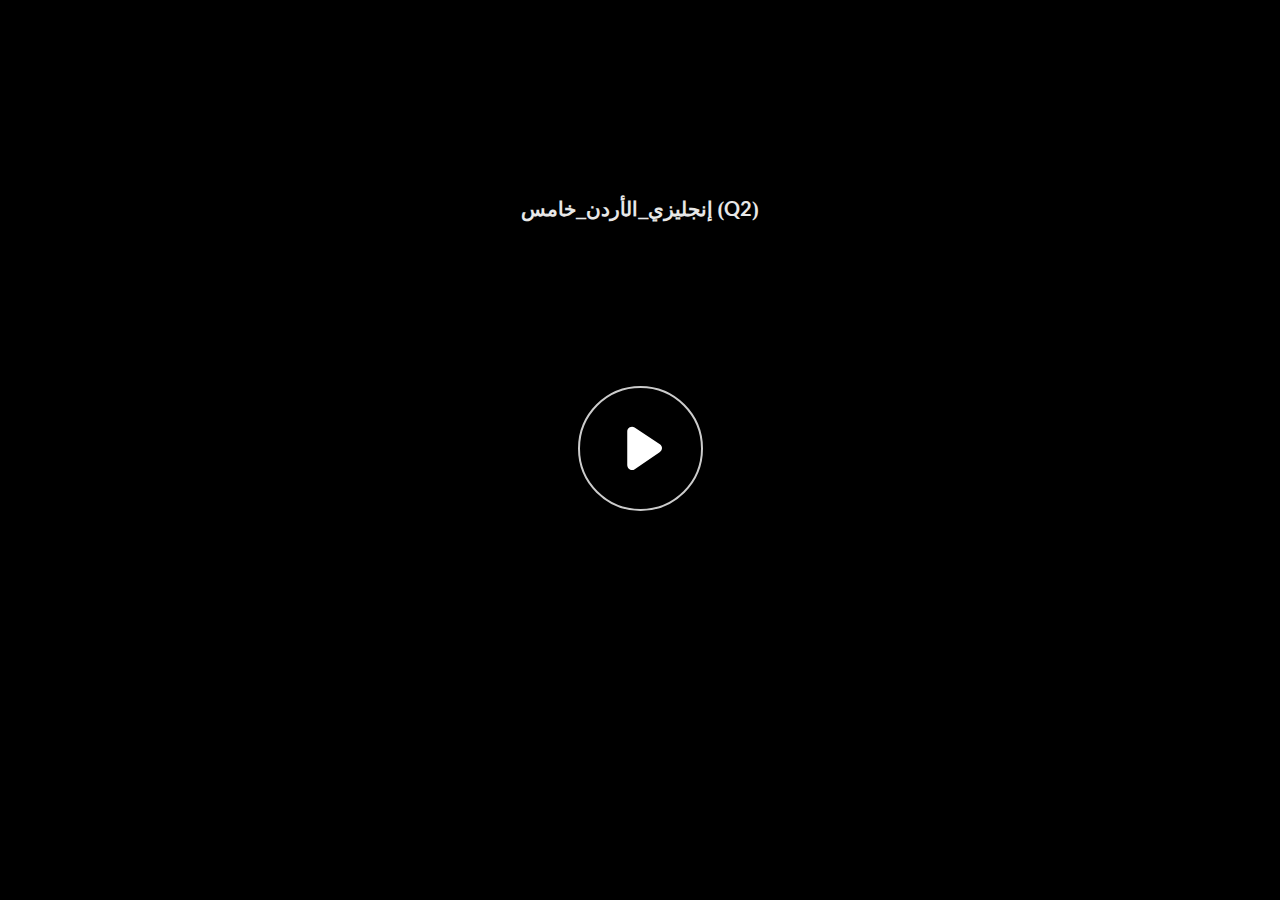
<file: index.html>
﻿<!doctype html>
<html lang="en-US">
<head>
  <meta charset="utf-8">
  <!-- Created using Storyline 360 - http://www.articulate.com  -->
  <!-- version: 3.69.28997.0 -->
  <title>&#1573;&#1606;&#1580;&#1604;&#1610;&#1586;&#1610;_&#1575;&#1604;&#1571;&#1585;&#1583;&#1606;_&#1582;&#1575;&#1605;&#1587; (Q2)</title>
  <meta http-equiv="x-ua-compatible" content="IE=edge"/>
  <meta name="viewport" content="width=device-width,initial-scale=1,user-scalable=no,shrink-to-fit=no,minimal-ui"/>
  <meta name="apple-mobile-web-app-capable" content="yes"/>
  <style>
    html, body { height: 100%; padding: 0; margin: 0 }
    #app { height: 100%; width: 100%; }
  </style>

  <script>
    window.DS = {};
    window.globals = {
      DATA_PATH_BASE: '',
      HAS_FRAME: true,
      HAS_SLIDE: true,

      lmsPresent: false,
      tinCanPresent: false,
      cmi5Present: false,
      aoSupport: false,
      scale: 'noscale',
      captureRc: false,
      browserSize: 'optimal',
      bgColor: '#282828',
      features: 'AccessibleVideo,ConnectionMessages,FullScreenToggle,InsertSvgPicture,LayerPresentAsDialog,MultipleQuizTracking,UpdatedThemeEditor',
      themeName: 'unified',
      preloaderColor: '#FFFFFF',
      suppressAnalytics: false,
      productChannel: 'stable',
      publishSource: 'storyline',
      aid: 'aid|b421d26d-fbc6-42c6-bcc0-f542d4e791cf',
      cid: '56fbed1c-4107-4a60-8c27-c9a49478891d',
      playerVersion: '3.69.28997.0',
      publishTimestamp: '2022-12-05T13:57:41.6012589Z',
      maxIosVideoElements: 10,
      connectionSettings: { message: 'You%20are%20offline.%20Trying%20to%20reconnect...', useDarkTheme: false },

      
      parseParams: function(qs) {
        if (window.globals.parsedParams != null) {
          return window.globals.parsedParams;
        }
        qs = (qs || window.location.search.substr(1)).split('+').join(' ');
        var params = {},
            tokens,
            re = /[?&]?([^=]+)=([^&]*)/g;

        while (tokens = re.exec(qs)) {
          params[decodeURIComponent(tokens[1]).trim()] =
            decodeURIComponent(tokens[2]).trim();
        }
        window.globals.parsedParams = params;
        return params;
      }

    };
  </script>
  <script>
    var isIe11 = ('ActiveXObject' in window || window.MSBlobBuilder != null)
      && window.msCrypto != null && !window.ActiveXObject;
    if (isIe11) {
      window.globals.unsupportedBrowser = true;
      document.write(atob('[base64]'));
    }
  </script>
  
  <script>window.THREE = { };</script>
  
</head>
<body style="background: #282828" class="cs-HTML theme-unified">
  <!-- 360 -->
  <script>!function(e){var i=/iPhone/i,o=/iPod/i,n=/iPad/i,t=/(?=.*\bAndroid\b)(?=.*\bMobile\b)/i,d=/Android/i,s=/(?=.*\bAndroid\b)(?=.*\bSD4930UR\b)/i,b=/(?=.*\bAndroid\b)(?=.*\b(?:KFOT|KFTT|KFJWI|KFJWA|KFSOWI|KFTHWI|KFTHWA|KFAPWI|KFAPWA|KFARWI|KFASWI|KFSAWI|KFSAWA)\b)/i,r=/IEMobile/i,h=/(?=.*\bWindows\b)(?=.*\bARM\b)/i,a=/BlackBerry/i,l=/BB10/i,p=/Opera Mini/i,f=/(CriOS|Chrome)(?=.*\bMobile\b)/i,u=/(?=.*\bFirefox\b)(?=.*\bMobile\b)/i,c=new RegExp("(?:Nexus 7|BNTV250|Kindle Fire|Silk|GT-P1000)","i"),w=function(e,i){return e.test(i)},A=function(e){var A=e||navigator.userAgent,v=A.split("[FBAN");if(void 0!==v[1]&&(A=v[0]),this.apple={phone:w(i,A),ipod:w(o,A),tablet:!w(i,A)&&w(n,A),device:w(i,A)||w(o,A)||w(n,A)},this.amazon={phone:w(s,A),tablet:!w(s,A)&&w(b,A),device:w(s,A)||w(b,A)},this.android={phone:w(s,A)||w(t,A),tablet:!w(s,A)&&!w(t,A)&&(w(b,A)||w(d,A)),device:w(s,A)||w(b,A)||w(t,A)||w(d,A)},this.windows={phone:w(r,A),tablet:w(h,A),device:w(r,A)||w(h,A)},this.other={blackberry:w(a,A),blackberry10:w(l,A),opera:w(p,A),firefox:w(u,A),chrome:w(f,A),device:w(a,A)||w(l,A)||w(p,A)||w(u,A)||w(f,A)},this.seven_inch=w(c,A),this.any=this.apple.device||this.android.device||this.windows.device||this.other.device||this.seven_inch,this.phone=this.apple.phone||this.android.phone||this.windows.phone,this.tablet=this.apple.tablet||this.android.tablet||this.windows.tablet,"undefined"==typeof window)return this},v=function(){var e=new A;return e.Class=A,e};"undefined"!=typeof module&&module.exports&&"undefined"==typeof window?module.exports=A:"undefined"!=typeof module&&module.exports&&"undefined"!=typeof window?module.exports=v():"function"==typeof define&&define.amd?define("isMobile",[],e.isMobile=v()):e.isMobile=v()}(this);
    window.isMobile.apple.tablet = window.isMobile.apple.tablet ||
      (navigator.platform === 'MacIntel' && navigator.maxTouchPoints > 1);
    window.isMobile.apple.device = window.isMobile.apple.device || window.isMobile.apple.tablet;
    window.isMobile.tablet = window.isMobile.tablet || window.isMobile.apple.tablet;
    window.isMobile.any = window.isMobile.any || window.isMobile.apple.tablet;
  </script>

  <div id="focus-sink" tabindex="-1"></div>

  <div id="preso"></div>
  <script>
    (function() {

      var classTypes = [ 'desktop', 'mobile', 'phone', 'tablet' ];

      var addDeviceClasses = function(prefix, testObj) {
        var curr, i;
        for (i = 0; i < classTypes.length; i++) {
          curr = classTypes[i];
          if (testObj[curr]) {
            document.body.classList.add(prefix + curr);
          }
        }
      };

      var params = window.globals.parseParams(),
          isDevicePreview = params.devicepreview === '1',
          isPhoneOverride = params.deviceType === 'phone' || (isDevicePreview && params.phone == '1'),
          isTabletOverride = (params.deviceType === 'tablet' || isDevicePreview) && !isPhoneOverride,
          isMobileOverride = isPhoneOverride || isTabletOverride;

      var deviceView = {
        desktop: !window.isMobile.any && !isMobileOverride,
        mobile: window.isMobile.any || isMobileOverride,
        phone: isPhoneOverride || (window.isMobile.phone && !isTabletOverride),
        tablet: isTabletOverride || window.isMobile.tablet
      };

      window.globals.deviceView = deviceView;
      window.isMobile.desktop = !window.isMobile.any;
      window.isMobile.mobile = window.isMobile.any;

      addDeviceClasses('view-', deviceView);

    })();
  </script>
  
  <script src='story_content/user.js' type=text/javascript></script>
  <div class="slide-loader"></div>

  <script>
    var doc = document, loader = doc.body.querySelector('.slide-loader'); [ 1, 2, 3 ].forEach(function(n) { var d = doc.createElement('div'); d.style.backgroundColor = window.globals.preloaderColor; d.classList.add('mobile-loader-dot'); d.classList.add('dot' + n); loader.appendChild(d); });
  </script>

  <div class="mobile-load-title-overlay" style="display: none">
    <div class="mobile-load-title">&#1573;&#1606;&#1580;&#1604;&#1610;&#1586;&#1610;_&#1575;&#1604;&#1571;&#1585;&#1583;&#1606;_&#1582;&#1575;&#1605;&#1587; (Q2)</div>
  </div>

  <div class="mobile-chrome-warning"></div>

  
<style>
  .warn-connection-dialog {
    display: none;
    background: transparent;
    pointer-events: none;
    position: fixed;
    left: 0;
    top: 0;
    width: 100%;
    height: 100%;
    z-index: 999;
  }

  .warn-connection-content {
    border-radius: 4px;
    background: white;
    border: 1px solid #E7E7E7;
    color: #333333;
    box-shadow: 0 2px 4px rgba(0, 0, 0, 0.25);
    transition: all 150ms ease-out;
    position: absolute;
    white-space: nowrap;
  }

  .view-phone.is-landscape .warn-connection-content {
    left: 23px;
    bottom: 23px;
  }

  .view-tablet.is-landscape .warn-connection-content {
    left: 50%;
    top: 20px;
    transform: translateX(-50%);
  }

  .is-portrait .warn-connection-content {
    transform: translate(-50%, calc(-100% - 15px));
  }

  .warn-connection-content p {
    display: inline-block;
    margin: 0 8px 0 0;
    line-height: 33px;
    font-size: 11px;
  }

  .warn-connection-content svg {
    position: relative;
    vertical-align: middle;
    margin: 0 2px 2px 8px;
  }

  .view-desktop .warn-connection-content {
    left: 1.5em;
    bottom: 1.5em;
  }

  .view-desktop .warn-connection-content p {
    font-size: 1.1em;
  }

  .is-offline .warn-connection-dialog {
    display: block;
  }

  .is-offline .cs-panel * {
    pointer-events: none !important;
  }

  .is-offline .cs-panel {
    pointer-events: all !important;
  }

  .is-offline #nav-controls * {
    pointer-events: none !important;
  }

  .is-offline #nav-controls {
    pointer-events: all !important;
  }
</style>

<div class="warn-connection-dialog">
  <div class="warn-connection-content">
    <svg width="17" height="15" viewBox="0 0 17 15" xmlns="http://www.w3.org/2000/svg">
      <path fill="#8F0000" stroke="white" d="M16.07,12.98 L15.88,12.23 L9.51,1.21 C8.97,0.26,7.6,0.26,7.06,1.21 L0.69,12.23 C0.15,13.16,0.81,14.36,1.91,14.36 H14.65 C15.47,14.36,16.05,13.7,16.07,12.98 Z"/>
      <path fill="white" stroke="white" d="M8.58,5.5 C8.35,5.28,8.5,5.35,8.21,5.32 C8.09,5.35,7.97,5.49,7.96,5.67 C7.97,5.79,7.98,5.92,7.98,6.04 L7.98,6.04 C7.99,6.17,8,6.31,8.01,6.43 L8.01,6.44 C8.03,6.92,8.06,7.41,8.09,7.9 L8.09,7.9 C8.12,8.39,8.14,8.88,8.17,9.37 C8.17,9.39,8.18,9.42,8.2,9.44 C8.23,9.46,8.25,9.47,8.28,9.47 C8.31,9.47,8.34,9.46,8.35,9.44 C8.37,9.43,8.38,9.4,8.39,9.35 L8.39,9.34 C8.39,9.24,8.4,9.15,8.4,9.05 L8.4,9.05 C8.41,8.96,8.41,8.86,8.42,8.75 C8.43,8.44,8.45,8.12,8.47,7.81 L8.47,7.81 C8.49,7.49,8.51,7.18,8.53,6.87 C8.55,6.46,8.56,6.05,8.59,5.64 L8.6,5.62 C8.6,5.57,8.59,5.53,8.58,5.5 L8.21,5.32 Z"/>
      <circle fill="white" stroke="white" cx="8.3" cy="11.35" r="0.3"/>
    </svg>
    <p>You are offline. Trying to reconnect...</p>
  </div>
</div>

<script>
  (function() {
    window.DS.connection = {
      warningShown: false,
      assets: {},
      loadingAssetGroup: false,
      retryDelay: 500
    };

    // @TODO this is POC code and can be cleaned up a bit more if we move forward
    // with the feature



    // The `window.globals.features` variable must be set in `webpack.dev.config` when testing locally - it is not enough
    // to have it in the data - but it must be set there as well.
    var useConnectionMessages = window.AbortController != null &&
      window.location.protocol != 'file:' &&
      window.globals.features.indexOf('ConnectionMessages') != -1;

    window.DS.connection.useConnectionMessages = useConnectionMessages

    var assetCount = 0;
    var checkLoadedId;
    var connectionSettings = window.globals.connectionSettings;

    if (useConnectionMessages && connectionSettings != null) {
      var contentEl = document.querySelector('.warn-connection-content');
      var messageEl = contentEl.querySelector('p')

      if (connectionSettings.useDarkTheme) {
        contentEl.style.borderColor = '#BABBBA';
        contentEl.style.backgroundColor = '#282828';
        contentEl.style.color = '#FFFFFF';
      }

      if (connectionSettings.message != null) {
        messageEl.textContent = window.decodeURIComponent(connectionSettings.message);
      }
    }

    function checkAssetsReady() {
      for (var i in DS.connection.assets) {
        if (!DS.connection.assets[i].success) {
          return false;
        }
      }
      return true;
    }

    function stopAssetGroup() {
      if (!useConnectionMessages) { return; }

      assetCount = 0;

      DS.connection.oldAssetGroup = DS.connection.assets;
      DS.connection.assets = {};
      DS.connection.loadingAssetGroup = false;
      clearInterval(checkLoadedId);
    }

    function startAssetGroup() {
      if (!useConnectionMessages) { return; }
      var ticks = 0;
      clearInterval(checkLoadedId);
      checkLoadedId = setInterval(function() {
        var loaded = 0;
        if (assetCount === 0 && loaded === 0) {
          clearInterval(checkLoadedId);
          return;
        }

        for (var i in DS.connection.assets) {
          if (DS.connection.assets[i].success) {
            loaded++;
          }
        }

        if (assetCount === loaded && checkAssetsReady()) {
          for (var i in DS.connection.assets) {
            if (DS.connection.assets[i].action) {
              DS.connection.assets[i].action();
            }
          }
          hideWarning();
          stopAssetGroup();
        }
      }, 100)
    }

    function requiredAsset(url, action, retry, type) {
      if (!useConnectionMessages) { return; }
      if (DS.connection.assets[url]) { return; }

      DS.connection.assets[url] = {
        success: false, action: action, retry: retry, type: type
      };
      assetCount = Object.keys(DS.connection.assets).length;
      if (!DS.connection.loadingAssetGroup) {
        startAssetGroup();
      }
      DS.connection.loadingAssetGroup = true;
    }

    function assetLoaded(url) {
      if (!useConnectionMessages) { return; }
      if (DS.connection.assets[url]) {
        DS.connection.assets[url].success = true;
      }
    }

    function assetFailed(url) {
      if (!useConnectionMessages) { return; }
      if (!DS.connection.assets[url]) {
        if (/\.js$/.test(url)) {
          setTimeout(function() {
            if (DS.connection.lastSlideLoaded != null) {
              DS.connection.lastSlideLoaded();
            }
          }, DS.connection.retryDelay);
        }
        return;
      }
      if (!DS.connection.warningShown) { showWarning(); }
      if (DS.connection.assets[url].retry) {
        setTimeout(function() {
          if (!DS.connection.assets[url].success) {
            DS.connection.assets[url].retry()
          }
        }, DS.connection.retryDelay);
      }
    }

    function hideWarning() {
      document.body.classList.remove('is-offline');
      DS.connection.warningShown = false;
    }
    DS.connection.hideWarning = hideWarning

    function showWarning(btn) {
      document.body.classList.add('is-offline')
      DS.connection.warningShown = true;
      updateWarningPosition();
    }

    function updateWarningPosition() {
      if (!DS.connection.warningShown) {
        return;
      }

      var isPortrait = document.body.classList.contains('is-portrait');
      var warningEl = document.querySelector('.warn-connection-content');

      if (isPortrait) {
        var slide = document.querySelector('.primary-slide');
        var slideRect = slide.getBoundingClientRect();

        warningEl.style.top = `${slideRect.top}px`
        warningEl.style.left = `${slideRect.left + slideRect.width / 2}px`
      } else {
        warningEl.style.top = null;
        warningEl.style.left = null;
      }

      window.requestAnimationFrame(updateWarningPosition);
    }

    // these will all be noops if the feature flag isn't set in
    // the data and `window.globals.features`
    DS.connection.requiredAsset = requiredAsset;
    DS.connection.assetLoaded = assetLoaded;
    DS.connection.assetFailed = assetFailed;
    DS.connection.stopAssetGroup = stopAssetGroup;
    DS.connection.startAssetGroup = startAssetGroup;
  })();
</script>


  <script>
    
    if (window.autoSpider && window.vInterfaceObject) {
      document.querySelector('.mobile-load-title-overlay').style.display = 'none';
    }
  </script>

  

  <link rel="stylesheet" href="html5/data/css/output.min.css" data-noprefix/>
</body>
<script src="html5/lib/scripts/bootstrapper.min.js"></script>
</html>
</file>
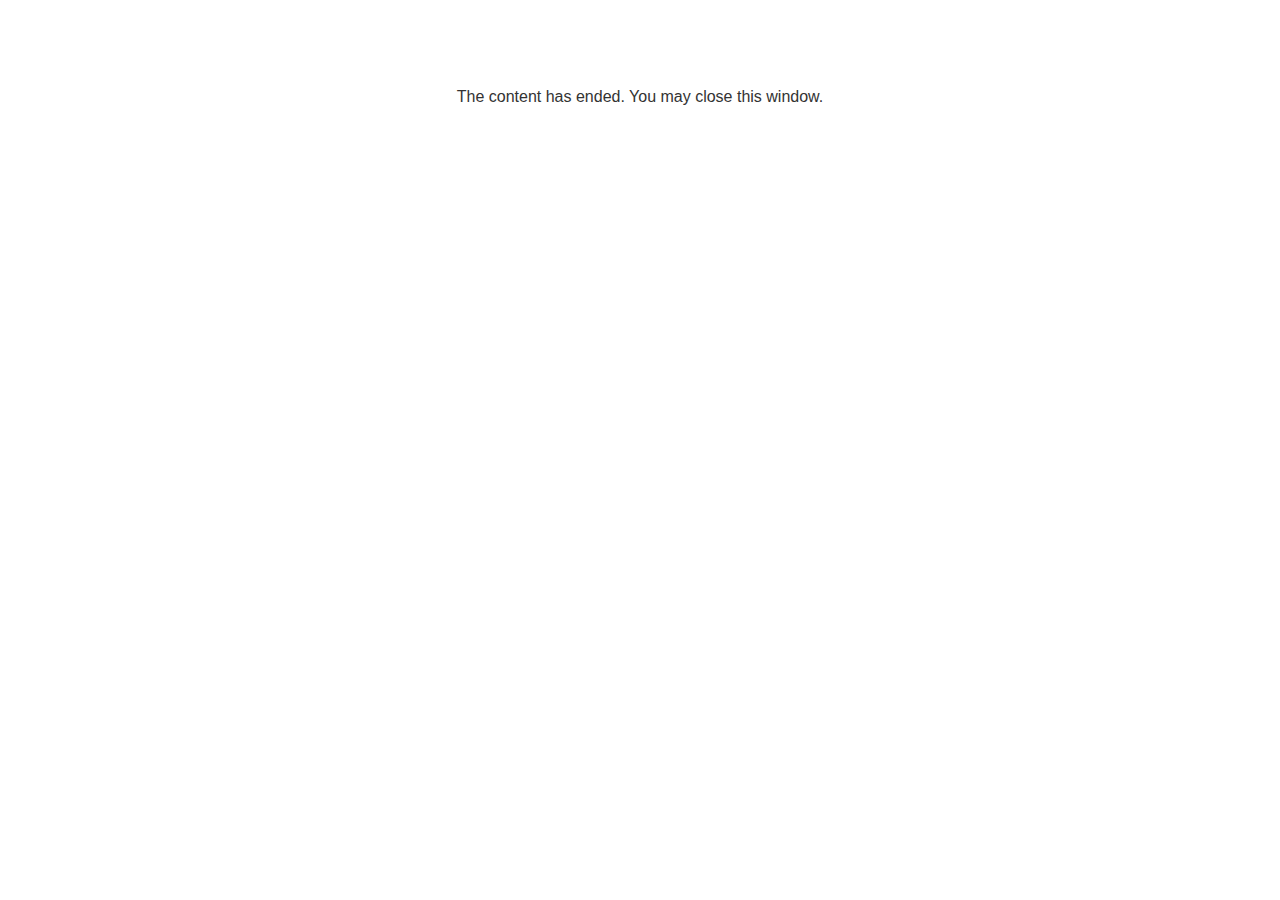
<file: lms/goodbye.html>
<!doctype html>
<html>
<body style="background-color: #ffffff;">

<p role="alert" style="color: #333333;font-family: Lato, articulate, tahoma, arial;font-size: medium;text-align: center;">
<br><br><br><br>
The content has ended. You may close this window.
</p>

</body>
</html>
</file>
<file: html5/data/css/output.min.css>
@font-face {
  font-family: 'LatoBold Charset1_ Bold675953D8';
  src: url('[data-uri]');
  font-style: normal;
  font-weight: normal;
}
@font-face {
  font-family: 'Lato Charset1_ 6pjzBiCX5E9D486F';
  src: url('[data-uri]');
  font-style: normal;
  font-weight: normal;
}
@font-face {
  font-family: 'Dubai Charset1_ 5nS5Wgi95FA2F67';
  src: url('[data-uri]');
  font-style: normal;
  font-weight: normal;
}
@font-face {
  font-family: 'DubaiBold Charset1_Bold8F394F8E';
  src: url('[data-uri]');
  font-style: normal;
  font-weight: normal;
}
@font-face {
  font-family: 'Arial Charset1_ 6iTvjVX58B528FF';
  src: url('[data-uri]');
  font-style: normal;
  font-weight: normal;
}
@font-face {
  font-family: 'Dubai Charset0_v8wz5Y8k741D6E07';
  src: url('[data-uri]');
  font-style: normal;
  font-weight: normal;
}
@font-face {
  font-family: 'DubaiBold Charset0_BoldD2773439';
  src: url('[data-uri]');
  font-style: normal;
  font-weight: normal;
}
@font-face {
  font-family: 'Arial Charset0_v8wz5YMo9EE9FF07';
  src: url('[data-uri]');
  font-style: normal;
  font-weight: normal;
}
.cs-HTML {
  background: rgba(40, 40, 40, 1);
}
.cs-npnxnanbnsnfns00000000001 .cs-infopanel  {
  box-shadow: 0 1px 0 rgba(0, 0, 0, 0);
  background: rgba(255, 255, 255, 1);
}
.cs-npnxnanbnsnfns00000000001 .cs-infopanel .cs-link {
  color: rgba(186, 187, 186, 1);
}
.cs-npnxnanbnsnfns00000000001 .cs-infopanel .cs-link:hover {
  color: rgba(255, 255, 255, 1);
}
.cs-npnxnanbnsnfns00000000001 .cs-infopanel .cs-name {
  color: rgba(68, 68, 68, 1);
}
.cs-npnxnanbnsnfns00000000001 .cs-infopanel .cs-title {
  color: rgba(153, 153, 153, 1);
}
.cs-npnxnanbnsnfns00000000001 .cs-infopanelpopup  {
  box-shadow: 0 1px 0 rgba(0, 0, 0, 0);
  background: rgba(0, 0, 0, 0);
}
.cs-npnxnanbnsnfns00000000001 .cs-infopanelpopup .cs-link {
  color: rgba(255, 0, 0, 1);
}
.cs-npnxnanbnsnfns00000000001 .cs-infopanelpopup .cs-link:hover {
  color: rgba(255, 255, 255, 1);
}
.cs-npnxnanbnsnfns00000000001 .cs-infopanelpopup .cs-name {
  color: rgba(255, 255, 255, 1);
}
.cs-npnxnanbnsnfns00000000001 .cs-infopanelpopup .cs-bio {
  color: rgba(186, 187, 186, 1);
}
.cs-npnxnanbnsnfns00000000001 .cs-timer  {
  color: rgba(186, 187, 186, 1);
}
.cs-npnxnanbnsnfns00000000001 .cs-duration stop:first-child {
  stop-color: rgba(60, 60, 60, 1);
}
.cs-npnxnanbnsnfns00000000001 .cs-duration stop:last-child {
  stop-color: rgba(60, 60, 60, 1);
}
.cs-npnxnanbnsnfns00000000001 .cs-elapsed stop:first-child {
  stop-color: rgba(254, 227, 71, 1);
}
.cs-npnxnanbnsnfns00000000001 .cs-elapsed stop:last-child {
  stop-color: rgba(254, 227, 71, 1);
}
.cs-npnxnanbnsnfns00000000001 .cs-timer .cs-pie .cs-innerstroke {
  stroke: rgba(199, 199, 199, 1);
}
.cs-npnxnanbnsnfns00000000001 .cs-timer .cs-pie .cs-innerborder {
  stroke: rgba(255, 255, 255, 1);
}
.cs-npnxnanbnsnfns00000000001 .cs-window  {
  box-shadow: 0 8px 5px rgba(0, 0, 0, 0.2);
  border-color: rgba(49, 99, 0, 0);
  background: rgba(33, 33, 33, 1);
  color: rgba(248, 248, 248, 1);
}
.cs-npnxnanbnsnfns00000000001 .cs-window .cs-diva {
  border-color: rgba(78, 78, 78, 1);
}
.cs-npnxnanbnsnfns00000000001 .cs-window .cs-divb {
  border-color: rgba(78, 78, 78, 0);
}
.cs-npnxnanbnsnfns00000000001 .cs-editor .cs-editor-slide {
  color: rgba(226, 226, 226, 1);
}
.cs-npnxnanbnsnfns00000000001 .cs-editor .cs-editor-html {
  color: rgba(186, 187, 186, 1);
}
.cs-npnxnanbnsnfns00000000001 .cs-editor .cs-editor-button {
  text-shadow: 0 1px 0 rgba(0, 0, 0, 0);
  color: rgba(255, 255, 255, 1);
  border-color: rgba(211, 211, 211, 1);
  background: rgba(34, 34, 34, 1);
}
.cs-npnxnanbnsnfns00000000001 .cs-editor .cs-editor-button:hover {
  background: rgba(68, 68, 68, 1);
}
.cs-npnxnanbnsnfns00000000001 .cs-editor .cs-editor-button:active {
  background: rgba(68, 68, 68, 1);
}
.cs-npnxnanbnsnfns00000000001 .cs-listitem  {
  color: rgba(186, 187, 186, 1);
  border-color: none;
  border: 1px solid transparent;
}
.cs-npnxnanbnsnfns00000000001 .cs-listitem:hover {
  background: rgba(255, 255, 255, 0.06);
  border-color: rgba(108, 108, 108, 1) !important;
  border-width: 1px;
  border-radius: 2px;
  border-style: solid;
  box-sizing: border-box;
}
.cs-npnxnanbnsnfns00000000001 .cs-listitem.hover {
  background: rgba(255, 255, 255, 0.06);
  border-color: rgba(108, 108, 108, 1) !important;
  border-width: 1px;
  border-radius: 2px;
  border-style: solid;
  box-sizing: border-box;
}
.cs-npnxnanbnsnfns00000000001 .cs-glossary  {
  color: rgba(186, 187, 186, 1);
}
.cs-npnxnanbnsnfns00000000001 .cs-glossary .cs-scrolling-panel {
  background: rgba(0, 0, 0, 0);
}
.cs-npnxnanbnsnfns00000000001 .cs-glossary .cs-term.cs-selected .cs-choice-list-trigger {
  color: rgba(255, 255, 255, 1);
  background: rgba(255, 255, 255, 1);
}
.cs-npnxnanbnsnfns00000000001 .cs-glossary .cs-term.cs-selected .cs-choice-list-trigger:focus {
  color: rgba(255, 255, 255, 1);
  background: rgba(255, 255, 255, 1);
}
.cs-npnxnanbnsnfns00000000001 .cs-glossary .cs-term:hover .cs-choice-list-trigger {
  background: rgba(186, 187, 186, 1);
}
.cs-npnxnanbnsnfns00000000001 .cs-glossary .cs-term.hover .cs-choice-list-trigger {
  background: rgba(186, 187, 186, 1);
}
.cs-npnxnanbnsnfns00000000001 .cs-glossary .cs-term .cs-choice-list-trigger:focus {
  background: rgba(186, 187, 186, 1);
}
.cs-npnxnanbnsnfns00000000001 .cs-glossary .cs-diva {
  border-color: rgba(0, 0, 0, 0);
}
.cs-npnxnanbnsnfns00000000001 .cs-glossary .cs-divb {
  border-color: rgba(0, 0, 0, 0);
}
.cs-npnxnanbnsnfns00000000001 .cs-glossary .cs-divc {
  border-color: rgba(0, 0, 0, 0);
}
.cs-npnxnanbnsnfns00000000001 .cs-glossary .cs-heading {
  color: rgba(248, 248, 248, 1);
  font-weight: 700;
}
.note-content p span {
  color: rgba(186, 187, 186, 1);
  line-height: 1.4em;
  font-size: 103.769%;
}
.cs-npnxnanbnsnfns00000000001 .cs-resource .cs-separator {
  border-color: rgba(0, 0, 0, 0);
}
.cs-npnxnanbnsnfns00000000001 .cs-outline  {
  color: rgba(45, 45, 45, 1);
}
.cs-npnxnanbnsnfns00000000001 .cs-outline .cs-diva {
  border-color: rgba(0, 0, 0, 0);
}
.cs-npnxnanbnsnfns00000000001 .cs-outline .cs-divb {
  border-color: rgba(0, 0, 0, 0);
}
.cs-npnxnanbnsnfns00000000001 .cs-outline .cs-divc {
  border-color: rgba(0, 0, 0, 0);
}
.cs-npnxnanbnsnfns00000000001 .cs-outline .cs-search-filter:hover {
  color: rgba(0, 0, 0, 0);
}
.cs-npnxnanbnsnfns00000000001 .cs-outline .cs-search-filter.hover {
  color: rgba(0, 0, 0, 0);
}
.cs-npnxnanbnsnfns00000000001 .cs-transcript  {
  color: rgba(255, 255, 255, 1);
}
.cs-npnxnanbnsnfns00000000001 .cs-transcript .cs-div {
  border-color: rgba(0, 0, 0, 0);
}
.cs-npnxnanbnsnfns00000000001 .cs-tabs:not(.topmenu-item) {
  color: rgba(248, 248, 248, 1);
}
.cs-npnxnanbnsnfns00000000001 .cs-tabs .cs-inner-button:not(.topmenu-item) {
  text-shadow: 0 1px 0 rgba(0, 0, 0, 0);
}
.cs-npnxnanbnsnfns00000000001 .cs-tabs:hover:not(.topmenu-item) {
  color: rgba(248, 248, 248, 1);
}
.cs-npnxnanbnsnfns00000000001 .cs-tabs.cs-selected {
  background: rgba(0, 0, 0, 0);
  color: rgba(248, 248, 248, 1);
}
.cs-npnxnanbnsnfns00000000001 .cs-seekcontrol  {
  background: rgba(0, 0, 0, 0);
  border-color: rgba(0, 0, 0, 0);
}
.cs-npnxnanbnsnfns00000000001 .cs-seekcontrol .cs-button:hover .cs-icon {
  fill: rgba(255, 255, 255, 1);
}
.cs-npnxnanbnsnfns00000000001 .cs-seekcontrol .cs-button.hover .cs-icon {
  fill: rgba(255, 255, 255, 1);
}
.cs-npnxnanbnsnfns00000000001 .cs-seekcontrol .cs-button .cs-icon-shadow {
  fill: rgba(0, 0, 0, 0);
}
.cs-npnxnanbnsnfns00000000001 .cs-seekcontrol .cs-button .cs-icon {
  fill: rgba(180, 180, 180, 1);
}
.cs-npnxnanbnsnfns00000000001 .cs-seekcontrol .cs-seek .cs-fill {
  background: rgba(255, 255, 255, 0.6);
}
.cs-npnxnanbnsnfns00000000001 .cs-seekcontrol .cs-seek {
  background: rgba(108, 108, 108, 1);
  border-color: rgba(0, 0, 0, 0);
}
.cs-npnxnanbnsnfns00000000001 .cs-searchinput .cs-input {
  color: rgba(186, 187, 186, 1);
  border-color: rgba(0, 0, 0, 0);
  background: rgba(255, 255, 255, 0.06);
}
.cs-npnxnanbnsnfns00000000001 .cs-searchinput .cs-input:focus {
  color: rgba(248, 248, 248, 1);
  background: rgba(41, 41, 41, 1);
}
.cs-npnxnanbnsnfns00000000001 .cs-searchinput .cs-input:hover {
  box-shadow: inset 0 0 1px 0 rgba(69, 126, 19, 0);
}
.cs-npnxnanbnsnfns00000000001 .cs-searchinput .cs-input.hover {
  box-shadow: inset 0 0 1px 0 rgba(69, 126, 19, 0);
}
.cs-npnxnanbnsnfns00000000001 .cs-searchinput .cs-button .cs-icon {
  fill: rgba(186, 187, 186, 1);
}
.cs-npnxnanbnsnfns00000000001 .cs-searchinput .cs-button:hover {
  fill: rgba(63, 133, 0, 1);
}
.cs-npnxnanbnsnfns00000000001 .cs-searchinput .cs-button.hover {
  fill: rgba(63, 133, 0, 1);
}
.cs-npnxnanbnsnfns00000000001 .cs-menu  {
  box-shadow: 0 1px 0 rgba(0, 0, 0, 0);
  background: rgba(33, 33, 33, 1);
}
.cs-npnxnanbnsnfns00000000001 .cs-topmenu-item.active .cs-tab {
  background: rgba(33, 33, 33, 1);
}
.cs-npnxnanbnsnfns00000000001 .cs-logo  {
  box-shadow: 0 1px 0 rgba(37, 75, 0, 1);
  background: rgba(255, 255, 255, 0);
}
.cs-npnxnanbnsnfns00000000001 .cs-checkbox  {
  color: rgba(255, 255, 255, 1);
}
.cs-npnxnanbnsnfns00000000001 .cs-checkbox:hover {
  border-color: rgba(175, 221, 130, 1);
}
.cs-npnxnanbnsnfns00000000001 .cs-checkbox.hover {
  border-color: rgba(175, 221, 130, 1);
}
.cs-npnxnanbnsnfns00000000001 .cs-checkbox .cs-box {
  color: rgba(255, 255, 255, 1);
  border-color: rgba(42, 83, 0, 1);
}
.cs-npnxnanbnsnfns00000000001 .cs-checkbox .cs-box:checked::after {
  color: rgba(43, 196, 0, 1);
}
.cs-npnxnanbnsnfns00000000001 .cs-button  {
  text-shadow: 0 1px 0 rgba(0, 0, 0, 0);
  color: rgba(186, 187, 186, 1);
  border-color: rgba(0, 0, 0, 0);
  background: rgba(0, 0, 0, 0);
  box-shadow: 0 1px 0 rgba(0, 0, 0, 0);
}
.cs-npnxnanbnsnfns00000000001 .cs-button .cs-icon {
  fill: rgba(186, 187, 186, 1);
}
.cs-npnxnanbnsnfns00000000001 .cs-button .cs-icon-shadow {
  fill: rgba(0, 0, 0, 0);
}
.cs-npnxnanbnsnfns00000000001 .cs-button:hover {
  background: rgba(248, 248, 248, 1);
}
.cs-npnxnanbnsnfns00000000001 .cs-button.hover {
  background: rgba(248, 248, 248, 1);
}
.cs-npnxnanbnsnfns00000000001 .cs-button:active {
  background: rgba(0, 0, 0, 0);
}
.cs-npnxnanbnsnfns00000000001 .cs-button.cs-disabled:hover {
  background: rgba(0, 0, 0, 0);
}
.cs-npnxnanbnsnfns00000000001 .cs-button.cs-disabled.hover {
  background: rgba(0, 0, 0, 0);
}
.cs-npnxnanbnsnfns00000000001 .cs-button.cs-disabled:active {
  background: rgba(0, 0, 0, 0);
}
.cs-npnxnanbnsnfns00000000001 .cs-button.cs-volume:hover {
  background: rgba(0, 0, 0, 0);
}
.cs-npnxnanbnsnfns00000000001 .cs-button.cs-volume.hover {
  background: rgba(0, 0, 0, 0);
}
.cs-npnxnanbnsnfns00000000001 .cs-button.cs-volume:active {
  background: rgba(0, 0, 0, 0);
}
.cs-npnxnanbnsnfns00000000001.cs-base  {
  color: rgba(186, 187, 186, 1);
  border-color: rgba(40, 40, 40, 1);
  background: rgba(40, 40, 40, 1);
}
.cs-npnxnanbnsnfns00000000001.cs-base .cs-separator .cs-diva {
  background: rgba(69, 69, 69, 1);
}
.cs-npnxnanbnsnfns00000000001.cs-base .cs-separator .cs-divb {
  background: rgba(0, 0, 0, 0);
}
.cs-npnxnanbnsnfns00000000001.cs-base .cs-topmenu-item.active .cs-tab {
  border-color: rgba(69, 69, 69, 1);
}
.cs-npnxnanbnsnfns00000000001.cs-base .cs-topmenu-item.active .cs-panel {
  border-color: rgba(69, 69, 69, 1);
}
.cs-npnxnanbnsnfns00000000001.cs-base .cs-left {
  background: rgba(33, 33, 33, 1);
}
.cs-npnxnanbnsnfns00000000001.cs-base .cs-area-primary .cs-slide-container {
  background: rgba(40, 40, 40, 1);
}
.cs-npnxnanbnsnfns00000000001.cs-base.cs-custom-theme .cs-brandhighlight-bg {
  background: rgba(79, 189, 244, 1) !important;
}
.cs-npnxnanbnsnfns00000000001.cs-base.cs-custom-theme .cs-brandhighlight-secondary-bg {
  background: rgba(255, 255, 255, 1) !important;
}
.cs-npnxnanbnsnfns00000000001.cs-base.cs-custom-theme .cs-brandhighlight-border {
  border-color: rgba(79, 189, 244, 1) !important;
}
.cs-npnxnanbnsnfns00000000001.cs-base.cs-custom-theme .cs-brandhighlight-text {
  color: rgba(79, 189, 244, 1) !important;
}
.cs-npnxnanbnsnfns00000000001.cs-base.cs-custom-theme .cs-brandhighlight-fill {
  fill: rgba(79, 189, 244, 1) !important;
}
.cs-npnxnanbnsnfns00000000001.cs-base.cs-custom-theme .cs-listitem.cs-selected {
  background-color: rgba(255, 255, 255, 0.06) !important;
}
.cs-npnxnanbnsnfns00000000001 .cs-volume::-moz-range-thumb {
  border-color: rgba(43, 85, 0, 1);
  box-shadow: inset 0 0 1px 0 rgba(43, 85, 0, 1);
  background: rgba(255, 255, 255, 1);
}
.cs-npnxnanbnsnfns00000000001 .cs-volume::-ms-thumb {
  border-color: rgba(43, 85, 0, 1);
  box-shadow: inset 0 0 1px 0 rgba(43, 85, 0, 1);
  background: rgba(255, 255, 255, 1);
}
.cs-npnxnanbnsnfns00000000001 .cs-volume::-webkit-slider-thumb {
  border-color: rgba(43, 85, 0, 1);
  box-shadow: inset 0 0 1px 0 rgba(43, 85, 0, 1);
  background: rgba(255, 255, 255, 1);
}
.cs-npnxnanbnsnfns00000000001 .cs-volume::-moz-range-track {
  border-color: rgba(66, 140, 1, 1);
  background: rgba(108, 108, 108, 1);
}
.cs-npnxnanbnsnfns00000000001 .cs-volume::-ms-track {
  border-color: rgba(66, 140, 1, 1);
  background: rgba(108, 108, 108, 1);
}
.cs-npnxnanbnsnfns00000000001 .cs-volume::-webkit-slider-runnable-track {
  border-color: rgba(66, 140, 1, 1);
  background: rgba(108, 108, 108, 1);
}
body.show-focus .tab-focus-box {
  box-shadow: 0 0 0 1px rgba(255, 255, 0, 1), 0 0 0 3px rgba(0, 32, 96, 1), 0 0 5px 5px rgba(255, 255, 0, 1);
  border-color: transparent;
  outline: 2px transparent solid;
}
.skipnav {
  box-shadow: 0 0 0 1px rgba(255, 255, 0, 1), 0 0 0 3px rgba(0, 32, 96, 1), 0 0 5px 5px rgba(255, 255, 0, 1);
  border-color: transparent;
  outline: 2px transparent solid;
}
.cs-npnxnanbnsnfns00000000001 .cs-listitem:hover {
  color: none;
}
.cs-npnxnanbnsnfns00000000001 .cs-listitem.hover {
  color: none;
}
.cs-npnxnanbnsnfns00000000001 .cs-listitem.cs-viewed {
  color: #BABBBA;
}
.cs-npnxnanbnsnfns00000000001 .cs-listitem {
  color: #BABBBA;
}
.cs-npnxnanbnsnfns00000000001 .cs-listitem:hover .cs-icon-carrot * {
  fill: none;
}
.cs-npnxnanbnsnfns00000000001 .cs-listitem.hover .cs-icon-carrot * {
  fill: none;
}
.cs-npnxnanbnsnfns00000000001 .cs-listitem .cs-icon-carrot {
  color: none;
  top: calc(3px);
}
.cs-npnxnanbnsnfns00000000001 .cs-listitem .cs-icon-carrot .cs-shadow {
  color: #F8F8F8;
}
.cs-npnxnanbnsnfns00000000001 .item-collapsible .is-scene {
  color: #F8F8F8 !important;
  font-weight: 700;
}
.cs-npnxnanbnsnfns00000000001 .is-scene .cs-icon-carrot * {
  color: #F8F8F8 !important;
  font-weight: 700;
}
.cs-npnxnanbnsnfns00000000001 .is-scene:not(.outline-links-collapse) > a {
  color: #F8F8F8;
}
.cs-npnxnanbnsnfns00000000001 .is-scene:not(.outline-links-collapse) .cs-icon-carrot * {
  fill: none !important;
  color: #F8F8F8 !important;
}
.cs-npnxnanbnsnfns00000000001 .tabs, .cs-npnxnanbnsnfns00000000001 .cs-logo {
  border-bottom: 1px solid rgba(108, 108, 108, 1);
}
.cs-npnxnanbnsnfns00000000001 .area-secondary-wrapper:after {
  background-image: url('[data-uri]');
  background-size: 100%;
}
.cs-npnxnanbnsnfns00000000001 .panel-footer {
  background: #212121;
}
.cs-npnxnanbnsnfns00000000001 #outline-search {
  background: rgba(255, 255, 255, 0.06);
  border-color: rgba(108, 108, 108, 1);
  border-width: 1px;
  border-style: solid;
}
.cs-npnxnanbnsnfns00000000001 .topmenu-panel #outline-search {
  background: #545454;
}
.cs-npnxnanbnsnfns00000000001 .search-icon circle, .cs-npnxnanbnsnfns00000000001 .search-icon path {
  stroke: #BABBBA;
}
.cs-npnxnanbnsnfns00000000001 #outline-search input[type   =search] {
  color: #F8F8F8;
}
.cs-npnxnanbnsnfns00000000001 #outline-search ::-webkit-input-placeholder {
  color: #BABBBA !important;
}
.cs-npnxnanbnsnfns00000000001 #outline-search :-ms-input-placeholder {
  color: #BABBBA !important;
}
.cs-npnxnanbnsnfns00000000001 #outline-search ::-moz-placeholder {
  color: #BABBBA !important;
  opacity: 1;
}
.cs-npnxnanbnsnfns00000000001 .cs-topmenu-item.active, body:not(.is-touchable-tablet) .cs-npnxnanbnsnfns00000000001 .cs-topmenu-item:hover {
  color: #F8F8F8;
}
.cs-npnxnanbnsnfns00000000001 .cs-topmenu-item.button-tapped {
  color: #F8F8F8;
}
.cs-npnxnanbnsnfns00000000001 .cs-topmenu-item.active .cs-tab, .cs-npnxnanbnsnfns00000000001 .cs-topmenu-item .cs-tab {
  background: transparent !important;
  border: none !important;
}
.cs-npnxnanbnsnfns00000000001 .top-tabs-drop-icon div {
  background: #BABBBA;
}
.cs-npnxnanbnsnfns00000000001 .cs-panel.topmenu-panel .panel-content, .cs-npnxnanbnsnfns00000000001 .top-tabs-drop {
  background: #212121;
}
.cs-npnxnanbnsnfns00000000001 .cs-topmenu-item.active .cs-panel {
  background: #212121;
}
.cs-npnxnanbnsnfns00000000001 .cs-menu.topmenu-panel, .cs-npnxnanbnsnfns00000000001 .top-tabs-drop {
  border: 1px solid rgba(69, 69, 69, 1) !important;
  border-radius: 3px;
}
.cs-npnxnanbnsnfns00000000001 .resources .resources-list a:hover {
  background: rgba(255, 255, 255, 0.06);
}
body:not(.is-touchable-tablet) .cs-npnxnanbnsnfns00000000001 .resources .resources-list a:hover {
  background: rgba(255, 255, 255, 0.06);
}
.cs-npnxnanbnsnfns00000000001 .resources .resources-list a.hover {
  background: rgba(255, 255, 255, 0.06);
}
body:not(.is-touchable-tablet) .cs-npnxnanbnsnfns00000000001 .resources .resources-list a.hover {
  background: rgba(255, 255, 255, 0.06);
}
.cs-npnxnanbnsnfns00000000001 .resources .resources-list a.button-tapped {
  background: rgba(255, 255, 255, 0.06);
}
.cs-npnxnanbnsnfns00000000001 .cs-icon path, .cs-npnxnanbnsnfns00000000001 .cs-icon rect, .cs-npnxnanbnsnfns00000000001 .cs-icon polygon, .cs-npnxnanbnsnfns00000000001 .menu-icon-wrapper.menu-icon-wrapper-hover path {
  fill: #BABBBA;
}
.cs-npnxnanbnsnfns00000000001 .cs-icon .icon-stroke-only {
  fill: none !important;
  stroke: #BABBBA !important;
}
body:not(.is-touchable-tablet) .cs-npnxnanbnsnfns00000000001 .cs-button:hover .cs-icon path, body:not(.is-touchable-tablet) .cs-npnxnanbnsnfns00000000001 .cs-button:hover .cs-icon rect, body:not(.is-touchable-tablet) .cs-npnxnanbnsnfns00000000001 .cs-button:hover .cs-icon polygon {
  fill: #F8F8F8;
}
body:not(.is-touchable-tablet) .cs-npnxnanbnsnfns00000000001 .cs-tabs:hover .search-icon circle, body:not(.is-touchable-tablet) .cs-npnxnanbnsnfns00000000001 .cs-tabs:hover .search-icon path {
  stroke: #F8F8F8;
}
.cs-npnxnanbnsnfns00000000001 .cs-button.button-tapped .cs-icon path, .cs-npnxnanbnsnfns00000000001 .cs-button.button-tapped .cs-icon rect, .cs-npnxnanbnsnfns00000000001 .cs-button.button-tapped .cs-icon polygon {
  fill: #F8F8F8;
}
body:not(.is-touchable-tablet) .cs-npnxnanbnsnfns00000000001 .cs-button:hover .cs-icon .icon-stroke-only {
  fill: none !important;
  stroke: #F8F8F8 !important;
}
.cs-npnxnanbnsnfns00000000001 .cs-button:button-tapped .cs-icon .icon-stroke-only {
  fill: none !important;
  stroke: #F8F8F8 !important;
}
.cs-npnxnanbnsnfns00000000001 .menu-icon-wrapper.menu-icon-wrapper-hover svg path {
  fill: #F8F8F8;
}
.floating-sidebar:not(.sidebar-closed) .cs-npnxnanbnsnfns00000000001 #hamburger .menu-icon-wrapper svg path {
  fill: #BABBBA;
}
.floating-sidebar:not(.sidebar-closed) .cs-npnxnanbnsnfns00000000001 #hamburger .menu-icon-wrapper.menu-icon-wrapper-hover svg path {
  fill: #F8F8F8;
}
.cs-npnxnanbnsnfns00000000001 .volume .btn:before {
  background-image: url('[data-uri]');
}
.cs-npnxnanbnsnfns00000000001 .volume-track {
  background: #6C6C6C;
}
.cs-npnxnanbnsnfns00000000001 .volume-icon circle {
  stroke: #BABBBA;
}
.cs-npnxnanbnsnfns00000000001 .cs-settings > .settings-panel {
  background: #212121;
  border: 1px solid rgba(69, 69, 69, 1) !important;
  border-radius: 3px;
}
.cs-npnxnanbnsnfns00000000001 .cs-settings > .panel-down-arrow {
  fill: #212121;
}
.cs-npnxnanbnsnfns00000000001 .switch-toggle .border {
  stroke: #7C7C7C;
}
.cs-npnxnanbnsnfns00000000001 .switch-toggle .thumb-off .thumb {
  fill: #A2A2A2;
}
.cs-npnxnanbnsnfns00000000001 .switch-toggle .thumb-on .track {
  fill: rgba(79, 189, 244, 1);
}
.cs-npnxnanbnsnfns00000000001 .switch-toggle .thumb-off .track {
  fill: rgba(255, 255, 255, 0.1);
}
.cs-npnxnanbnsnfns00000000001 .switch-label {
  color: #BABBBA;
}
.cs-npnxnanbnsnfns00000000001 .cs-panel .scrollarea-btn:after {
  background: rgba(179, 180, 179, 0.75);
}
.scrollarea-scrollbar:hover .scrollarea-btn:after, .scrollarea-scrollbar.highlight-scrollbar .scrollarea-btn:after {
  background: rgba(179, 180, 179, 0.75);
}
.floating-sidebar .sidebar-overlay {
  background: rgba(0, 0, 0, 0.85);
}
.cs-npnxnanbnsnfns00000000001 .overlay-message {
  background: rgba(0, 0, 0, 0.85);
}
.cs-npnxnanbnsnfns00000000001 .top-ui-bg, .cs-npnxnanbnsnfns00000000001 .bottom-ui-bg, .cs-npnxnanbnsnfns00000000001 .right-ui-bg, .cs-npnxnanbnsnfns00000000001 .left-ui-bg {
  background: rgba(40, 40, 40, 0.8);
}
.cs-npnxnanbnsnfns00000000001 .circle-progress-bg {
  fill: #282828;
}
.cs-npnxnanbnsnfns00000000001 .circle-progress-well {
  fill: #6C6C6C;
}
.cs-npnxnanbnsnfns00000000001 .circle-progress-pie {
  stroke: #6C6C6C;
}
.cs-npnxnanbnsnfns00000000001 .lightbox .option-pane {
  background: rgba(40, 40, 40, 0.8);
}
.cs-npnxnanbnsnfns00000000001 .lightbox .option-pane:before {
  background: #282828;
}
.cs-npnxnanbnsnfns00000000001 .message-window {
  background: #212121;
  border: 1px solid rgba(255, 255, 255, 1) !important;
  border-radius: 3px;
}
.cs-npnxnanbnsnfns00000000001 .message-window-header p, .cs-npnxnanbnsnfns00000000001 .message-window-text {
  color: #F8F8F8;
}
.cs-npnxnanbnsnfns00000000001 .message-window-header p {
  border-bottom: 1px solid rgba(255, 255, 255, 1);
}
.cs-npnxnanbnsnfns00000000001 .message-window button.slide-object-button {
  border: 1px solid rgba(255, 255, 255, 1) !important;
}
.cs-npnxnanbnsnfns00000000001 .message-window button.slide-object-button:hover {
  background: rgba(255, 255, 255, 0.06) !important;
}
.message-window .slide-object-button tspan, .message-window .slide-object-button-text tspan {
  fill: #F8F8F8 !important;
}
body:not(.is-touchable-tablet) .cs-npnxnanbnsnfns00000000001 .cs-button:hover .text {
  color: #F8F8F8;
}
.cs-npnxnanbnsnfns00000000001 .cs-button.button-tapped .text {
  color: #F8F8F8;
}
.cs-npnxnanbnsnfns00000000001.cs-base {
  background: #282828;
}
.cs-npnxnanbnsnfns00000000001 .cs-menu {
  background: transparent;
}
.cs-npnxnanbnsnfns00000000001 .progress-bar .progress-bar-fill:after {
  background: #FFFFFF !important;
}
.cs-npnxnanbnsnfns00000000001 .volume-dot {
  background: #FFFFFF !important;
}
.fn-npnxnanbsnfns00000000001 {
  font-family: 'Lato22AB4CAF';
  -webkit-font-variant-ligatures: no-common-ligatures;
  font-variant-ligatures: no-common-ligatures;
}
.fn-pxabnsnfns00000000001 {
  font-family: 'Lato22AB4CAF';
  -webkit-font-variant-ligatures: no-common-ligatures;
  font-variant-ligatures: no-common-ligatures;
}
.fn-npxnabnsnfns00000000001 {
  font-family: 'Lato22AB4CAF';
  -webkit-font-variant-ligatures: no-common-ligatures;
  font-variant-ligatures: no-common-ligatures;
}
.fn-npnxnanbnsnfns00000000001 {
  font-family: 'Lato22AB4CAF';
  -webkit-font-variant-ligatures: no-common-ligatures;
  font-variant-ligatures: no-common-ligatures;
}
.fn-pxabnsnfns00000000000 {
  font-family: 'Lato22AB4CAF';
  -webkit-font-variant-ligatures: no-common-ligatures;
  font-variant-ligatures: no-common-ligatures;
}
@font-face {
  font-family: 'Lato22AB4CAF';
  src: url('[data-uri]');
  font-style: normal;
  font-weight: bold;
}
@font-face {
  font-family: 'Lato22AB4CAF';
  src: url('[data-uri]');
  font-style: normal;
  font-weight: normal;
}
.cs-InvalidPromptSlide .cs-6NttzCAhxF6-InvalidPromptSlide-btn0 {
  color: rgba(255, 255, 255, 1);
  border-color: rgba(211, 211, 211, 1);
  background: rgba(34, 34, 34, 1);
  text-shadow: 0 1px 0 rgba(0, 0, 0, 0);
}
.cs-InvalidPromptSlide .cs-6NttzCAhxF6-InvalidPromptSlide-btn0 .cs-html {
  color: rgba(186, 187, 186, 1);
}
.cs-InvalidPromptSlide .cs-6NttzCAhxF6-InvalidPromptSlide-btn0 .cs-slide {
  border-color: rgba(226, 226, 226, 1);
}
.cs-InvalidPromptSlide .cs-6NttzCAhxF6-InvalidPromptSlide-btn0:hover {
  background: rgba(68, 68, 68, 1);
}
.cs-InvalidPromptSlide .cs-6NttzCAhxF6-InvalidPromptSlide-btn0:active {
  background: rgba(68, 68, 68, 1);
}
.cs-PrintPromptSlide .cs-6NttzCAhxF6-PrintPromptSlide-btn0 {
  color: rgba(255, 255, 255, 1);
  border-color: rgba(211, 211, 211, 1);
  background: rgba(34, 34, 34, 1);
  text-shadow: 0 1px 0 rgba(0, 0, 0, 0);
}
.cs-PrintPromptSlide .cs-6NttzCAhxF6-PrintPromptSlide-btn0 .cs-html {
  color: rgba(186, 187, 186, 1);
}
.cs-PrintPromptSlide .cs-6NttzCAhxF6-PrintPromptSlide-btn0 .cs-slide {
  border-color: rgba(226, 226, 226, 1);
}
.cs-PrintPromptSlide .cs-6NttzCAhxF6-PrintPromptSlide-btn0:hover {
  background: rgba(68, 68, 68, 1);
}
.cs-PrintPromptSlide .cs-6NttzCAhxF6-PrintPromptSlide-btn0:active {
  background: rgba(68, 68, 68, 1);
}
.cs-ScrollPromptSlide .cs-6NttzCAhxF6-ScrollPromptSlide-btn0 {
  color: rgba(255, 255, 255, 1);
  border-color: rgba(211, 211, 211, 1);
  background: rgba(34, 34, 34, 1);
  text-shadow: 0 1px 0 rgba(0, 0, 0, 0);
}
.cs-ScrollPromptSlide .cs-6NttzCAhxF6-ScrollPromptSlide-btn0 .cs-html {
  color: rgba(186, 187, 186, 1);
}
.cs-ScrollPromptSlide .cs-6NttzCAhxF6-ScrollPromptSlide-btn0 .cs-slide {
  border-color: rgba(226, 226, 226, 1);
}
.cs-ScrollPromptSlide .cs-6NttzCAhxF6-ScrollPromptSlide-btn0:hover {
  background: rgba(68, 68, 68, 1);
}
.cs-ScrollPromptSlide .cs-6NttzCAhxF6-ScrollPromptSlide-btn0:active {
  background: rgba(68, 68, 68, 1);
}
.cs-ResumePromptSlide .cs-6NttzCAhxF6-ResumePromptSlide-btn0 {
  color: rgba(255, 255, 255, 1);
  border-color: rgba(211, 211, 211, 1);
  background: rgba(34, 34, 34, 1);
  text-shadow: 0 1px 0 rgba(0, 0, 0, 0);
}
.cs-ResumePromptSlide .cs-6NttzCAhxF6-ResumePromptSlide-btn0 .cs-html {
  color: rgba(186, 187, 186, 1);
}
.cs-ResumePromptSlide .cs-6NttzCAhxF6-ResumePromptSlide-btn0 .cs-slide {
  border-color: rgba(226, 226, 226, 1);
}
.cs-ResumePromptSlide .cs-6NttzCAhxF6-ResumePromptSlide-btn0:hover {
  background: rgba(68, 68, 68, 1);
}
.cs-ResumePromptSlide .cs-6NttzCAhxF6-ResumePromptSlide-btn0:active {
  background: rgba(68, 68, 68, 1);
}
.cs-ResumePromptSlide .cs-6NttzCAhxF6-ResumePromptSlide-btn1 {
  color: rgba(255, 255, 255, 1);
  border-color: rgba(211, 211, 211, 1);
  background: rgba(34, 34, 34, 1);
  text-shadow: 0 1px 0 rgba(0, 0, 0, 0);
}
.cs-ResumePromptSlide .cs-6NttzCAhxF6-ResumePromptSlide-btn1 .cs-html {
  color: rgba(186, 187, 186, 1);
}
.cs-ResumePromptSlide .cs-6NttzCAhxF6-ResumePromptSlide-btn1 .cs-slide {
  border-color: rgba(226, 226, 226, 1);
}
.cs-ResumePromptSlide .cs-6NttzCAhxF6-ResumePromptSlide-btn1:hover {
  background: rgba(68, 68, 68, 1);
}
.cs-ResumePromptSlide .cs-6NttzCAhxF6-ResumePromptSlide-btn1:active {
  background: rgba(68, 68, 68, 1);
}
.cs-ExternalInterfaceErrorSlide .cs-buttonOK {
  color: rgba(255, 255, 255, 1);
  border-color: rgba(211, 211, 211, 1);
  background: rgba(34, 34, 34, 1);
  text-shadow: 0 1px 0 rgba(0, 0, 0, 0);
}
.cs-ExternalInterfaceErrorSlide .cs-buttonOK .cs-html {
  color: rgba(186, 187, 186, 1);
}
.cs-ExternalInterfaceErrorSlide .cs-buttonOK .cs-slide {
  border-color: rgba(226, 226, 226, 1);
}
.cs-ExternalInterfaceErrorSlide .cs-buttonOK:hover {
  background: rgba(68, 68, 68, 1);
}
.cs-ExternalInterfaceErrorSlide .cs-buttonOK:active {
  background: rgba(68, 68, 68, 1);
}
</file>
